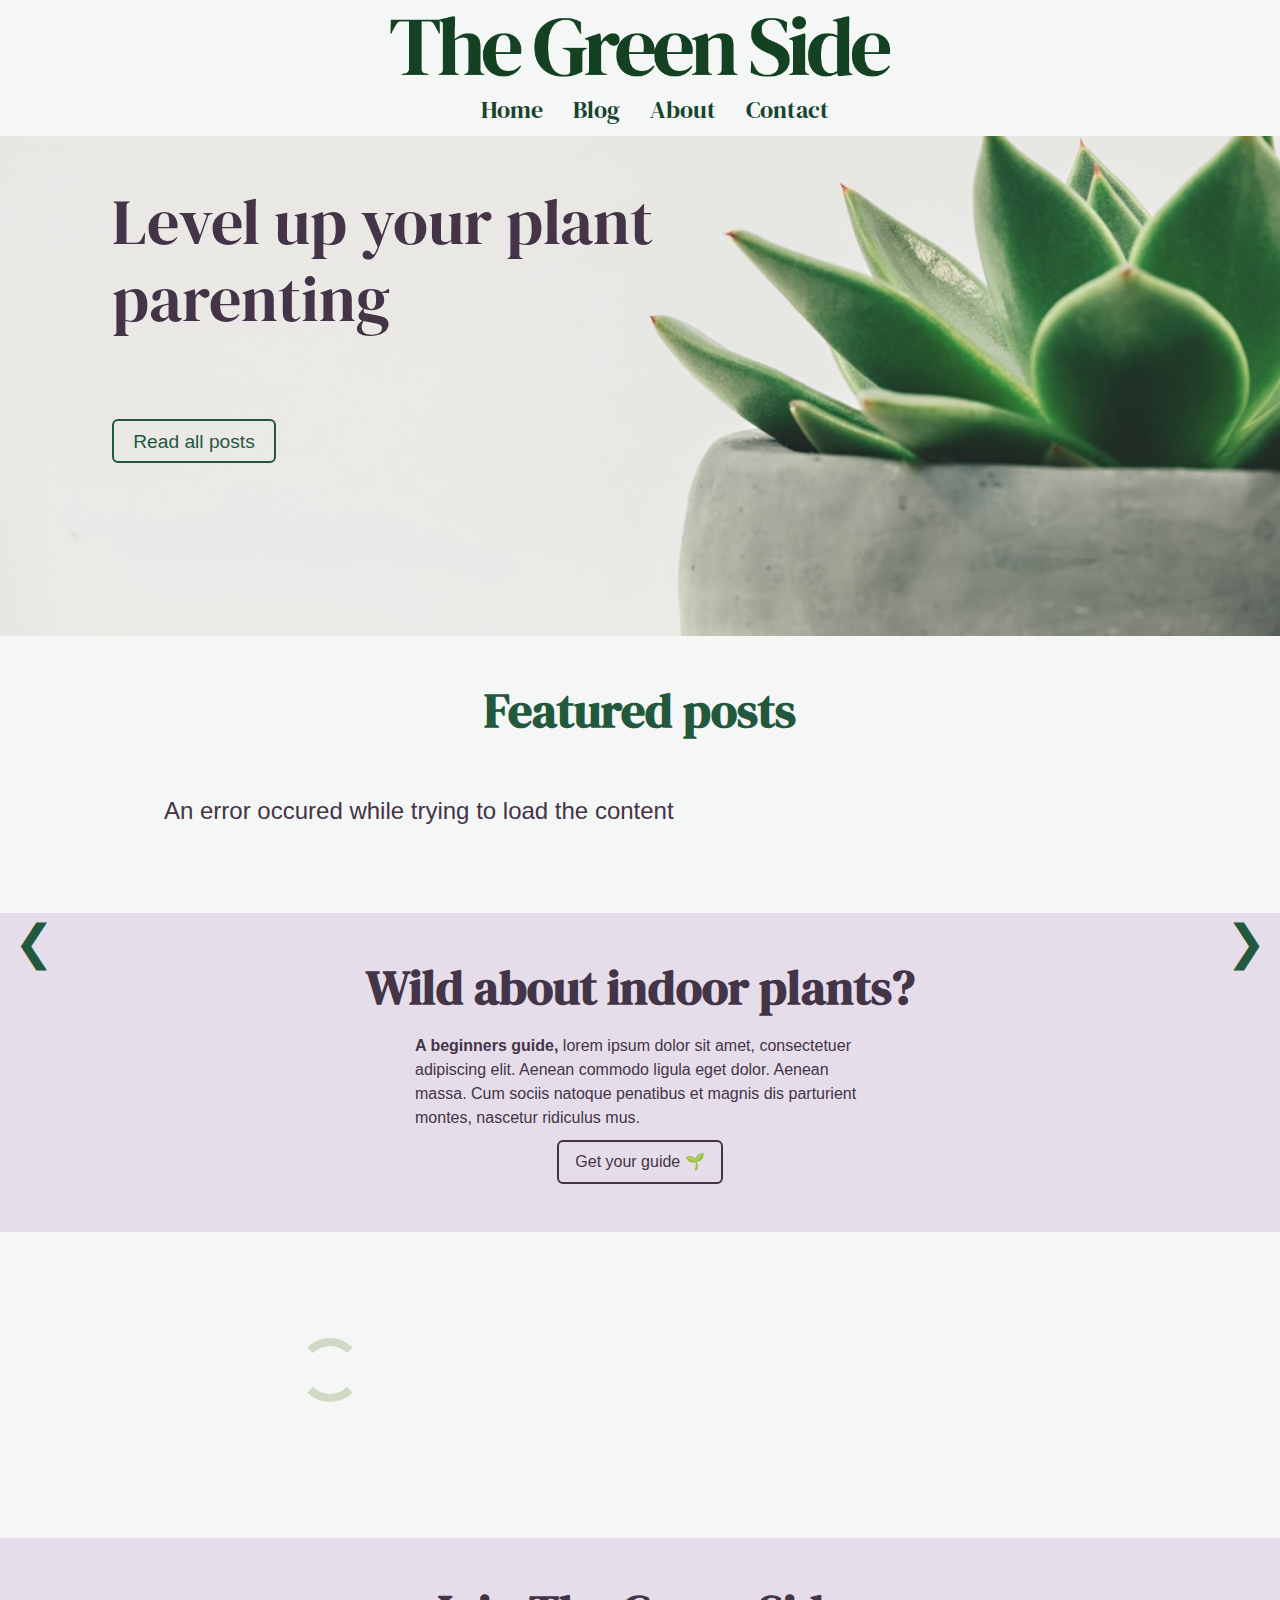
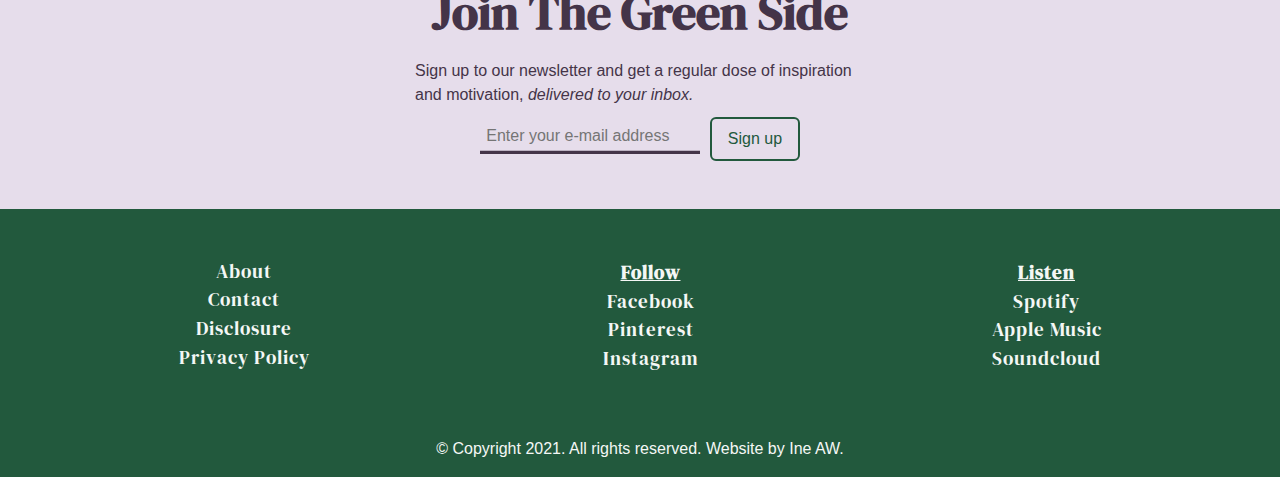
<file: index.html>
<!DOCTYPE html>
<html lang="en">
  <head>
    <title>The Green Side Blog</title>
    <meta name="viewport" content="width=device-width, initial-scale=1" />
    <link rel="shortcut icon" type="image/png" href="images/tgs-icon-bg.png" />
    <meta name="description" content="The Green Side is the perefect blog for plant nerds and newbies packed with information and facts about how to make them grow and to care for them" />
    <meta charset="UTF-8" />
    <meta http-equiv="X-UA-Compatible" content="IE=edge" />
   <link href="https://fonts.googleapis.com/css2?family=Roboto+Mono:wght@400;500&family=Roboto+Slab:wght@400;500;700&display=swap" rel="stylesheet" />
    <link rel="preconnect" href="https://fonts.gstatic.com" />
    <link href="https://fonts.googleapis.com/css2?family=DM+Serif+Display&family=Prata&display=swap" rel="stylesheet" /> 
    <link href="css/styles.css" rel="stylesheet" />
    <link href="css/home.css" rel="stylesheet" />
  </head>
  <body>
    <header>
      <div class="navigation">
        <a href="index.html"><img class="logo" src="images/logo-tgs.png" alt="home button" /></a>
        <section class="nav-container">
          <button aria-label="open navigation" class="open-nav">☰</button>
          <nav class="nav-content">
            <button aria-label="close navigation" class="close-nav">×</button>
            <ul class="nav-links">
              <li><a href="index.html" class="nav-link" aria-label="Home page">Home</a></li>
              <li><a href="blog.html" class="nav-link" aria-label="Blog page">Blog</a></li>
              <li><a href="about.html" class="nav-link" aria-label="About me">About</a></li>
              <li><a href="contact.html" class="nav-link" aria-label="Contact me">Contact</a></li>
            </ul>
          </nav>
          </div>
      </section>
      </div>
    </header>
    <main>
      <section class="hero">
        <header class="hero-card">
          <h1 class="hero-title">Level up your plant parenting</h1>
          <a href="blog.html" class="btn hero-btn">Read all posts</a>
        </header>
      </section>
      <article>
      </article>
      <article class="carousel-container">
        <h2>Featured posts</h2>
        <section class="carousel-wrap">
          <ul class="carousel">
            <div class="loader"></div>
            <div class="message"></div>
          </ul>
          <button id="prev-btn">&#10094;</button>
          <button id="next-btn">&#10095;</button>
        </section>
      </article>
      <section class="news">
        <div class="news-topic">
        <h2>Wild about indoor plants?</h2>
        </div>
        <p class="news-text"><strong>A beginners guide,</strong> lorem ipsum dolor sit amet, consectetuer adipiscing elit. Aenean commodo ligula eget dolor. Aenean massa. Cum sociis natoque penatibus et magnis dis parturient montes, nascetur ridiculus mus.</p>
        <a href="#signup-email" class="btn news-btn">Get your guide &#127793;</a>
      </section>
      <article class="newest-posts">
        <section class="new-post-wrap">
        <div class="loader"></div>
      </section>
      </article>
      <section class="newsletter">
        <div class="newsletter-topic">
          <h2>Join The Green Side</h2>
        </div>
        <p class="newsletter-text">Sign up to our newsletter and get a regular dose of inspiration and motivation, <em>delivered to your inbox.</em></p>
        <div class="sign-up">
          <label for="newsletter">
            <input type="text" placeholder="Enter your e-mail address" id="signup-email" name="newsletter" aria-label="newsletter sign-up form" />
          </label>
          <button class="btn signup" role="button">Sign up</button>
        </div>
        <div class="email-error"></div>
      </section>
    </main>
    <footer>
      <section class="footer">
        <ul class="footer-main">
          <li class="footer-link"><a href="about.html">About</a></li>
          <li class="footer-link"><a href="contact.html">Contact</a></li>
          <li class="footer-link"><a href="#">Disclosure</a></li>
          <li class="footer-link"><a href="#">Privacy Policy</a></li>
        </ul>
        <ul class="footer-social">
          <li class="social-link"><h3>Follow</h3></li>
          <li class="social-link"><a href="#">Facebook</a></li>
          <li class="social-link"><a href="#">Pinterest</a></li>
          <li class="social-link"><a href="#">Instagram</a></li>
        </ul>
        <ul class="footer-podcast">
          <li class="social-link"><h3>Listen</h3></li>
          <li class="social-link"><a href="#">Spotify</a></li>
          <li class="social-link"><a href="#">Apple Music</a></li>
          <li class="social-link"><a href="#">Soundcloud</a></li>
        </ul>
      </section>
      <p class="copyright">© Copyright 2021. All rights reserved. Website by Ine AW.</p>
    </footer>
    <script src="js/index.js"></script>
    <script src="js/components/navigation.js"></script>
    <script src="js/components/errors.js"></script>
    <script src="js/components/forms.js"></script>
  </body>
</html>
</file>
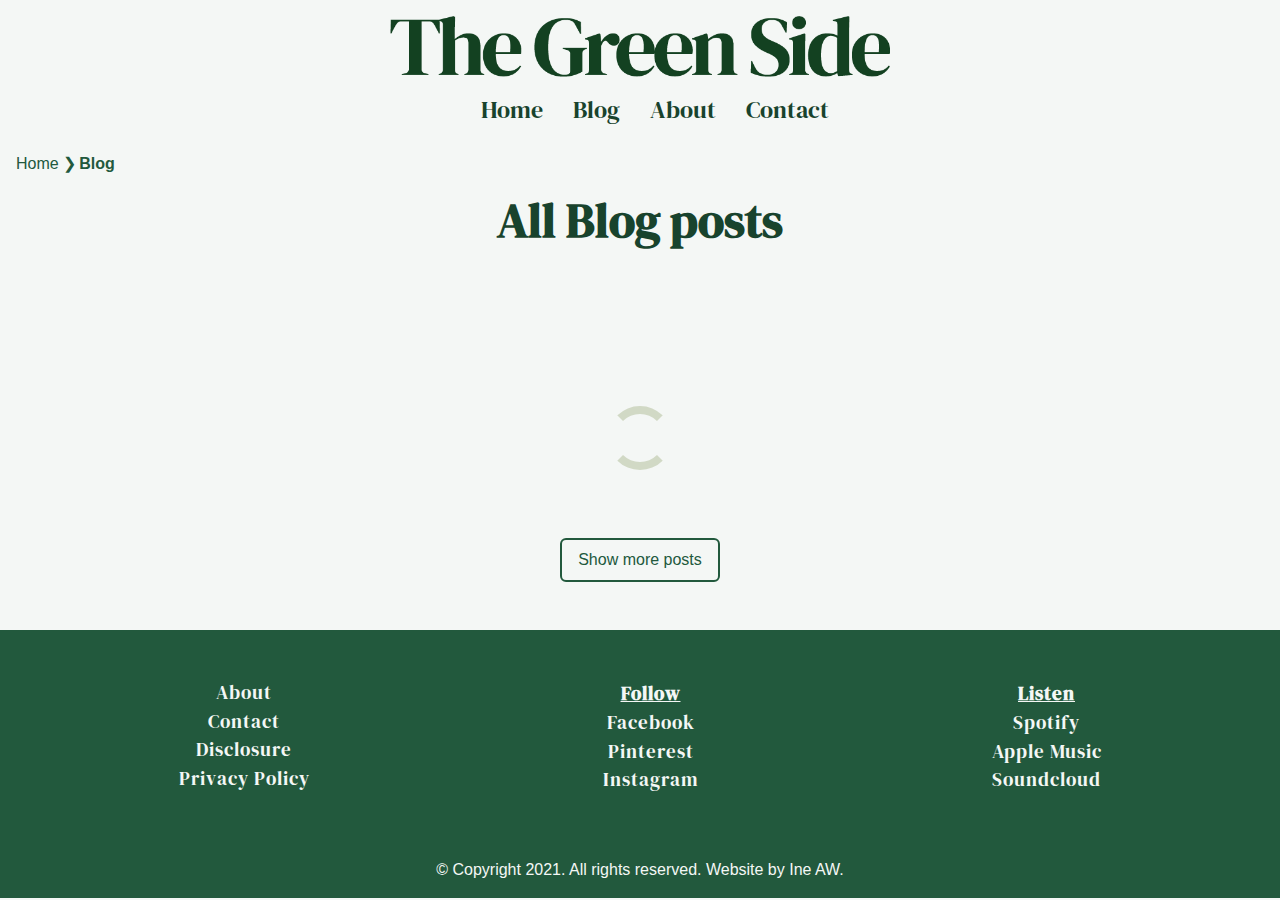
<file: blog.html>
<!DOCTYPE html>
<html lang="en">
  <head>
    <title>Blog | The Green Side Blog</title>
    <meta name="description" content="Indulge in information about caring for you indoor plants and how to make them grow and bloom" />
    <meta charset="UTF-8" />
    <meta http-equiv="X-UA-Compatible" content="IE=edge" />
    <meta name="viewport" content="width=device-width, initial-scale=1.0" />
    <link rel="icon" href="data:," />
    <link rel="shortcut icon" type="image/png" href="images/tgs-icon-bg.png" />
    <link rel="preconnect" href="https://fonts.gstatic.com" />
    <link href="https://fonts.googleapis.com/css2?family=Roboto+Mono:wght@400;500&family=Roboto+Slab:wght@400;500;700&display=swap" rel="stylesheet" />
    <link rel="preconnect" href="https://fonts.gstatic.com" />
    <link href="https://fonts.googleapis.com/css2?family=DM+Serif+Display&family=Prata&display=swap" rel="stylesheet" />
    <link href="css/blog.css" rel="stylesheet" />
    <link href="css/styles.css" rel="stylesheet" />
  </head>
  <body>
    <header>
      <section class="navigation">
        <a href="index.html"><img class="logo" src="images/logo-tgs.png" alt="home button" /></a>
        <div class="nav-container">
          <button aria-label="open navigation" class="open-nav">☰</button>
          <nav class="nav-content">
            <button aria-label="close navigation" class="close-nav">×</button>
            <ul class="nav-links">
              <li><a href="index.html" class="nav-link" aria-label="Home page">Home</a></li>
              <li><a href="blog.html" class="nav-link" aria-label="Blog page">Blog</a></li>
              <li><a href="about.html" class="nav-link" aria-label="About me">About</a></li>
              <li><a href="contact.html" class="nav-link" aria-label="Contact me">Contact</a></li>
            </ul>
          </nav>
        </div>
      </section>
    </header>
    <main>
      <ul class="breadcrumbs">
        <li><a href="index.html">Home</a></li>
        <li><a href="#">Blog</a></li>
      </ul>
      <section class="blog-page-header">
        <h1>All Blog posts</h1>
      </section>
      <article class="blog-wrapper">
        <section class="blog-grid"></section>
        <div class="loader"></div>
        <button id="more" class="btn">Show more posts</button>
      </article>
    </main>
    <footer>
      <section class="footer">
        <ul class="footer-main">
          <li class="footer-link"><a href="about.html">About</a></li>
          <li class="footer-link"><a href="contact.html">Contact</a></li>
          <li class="footer-link"><a href="#">Disclosure</a></li>
          <li class="footer-link"><a href="#">Privacy Policy</a></li>
        </ul>
        <ul class="footer-social">
          <li class="social-link"><h3>Follow</h3></li>
          <li class="social-link"><a href="#">Facebook</a></li>
          <li class="social-link"><a href="#">Pinterest</a></li>
          <li class="social-link"><a href="#">Instagram</a></li>
        </ul>
        <ul class="footer-podcast">
          <li class="social-link"><h3>Listen</h3></li>
          <li class="social-link"><a href="#">Spotify</a></li>
          <li class="social-link"><a href="#">Apple Music</a></li>
          <li class="social-link"><a href="#">Soundcloud</a></li>
        </ul>
      </section>
      <p class="copyright">© Copyright 2021. All rights reserved. Website by Ine AW.</p>
    </footer>
    <script src="js/blog.js"></script>
    <script src="js/components/navigation.js"></script>
    <script src="js/components/errors.js"></script>
  </body>
</html>
</file>
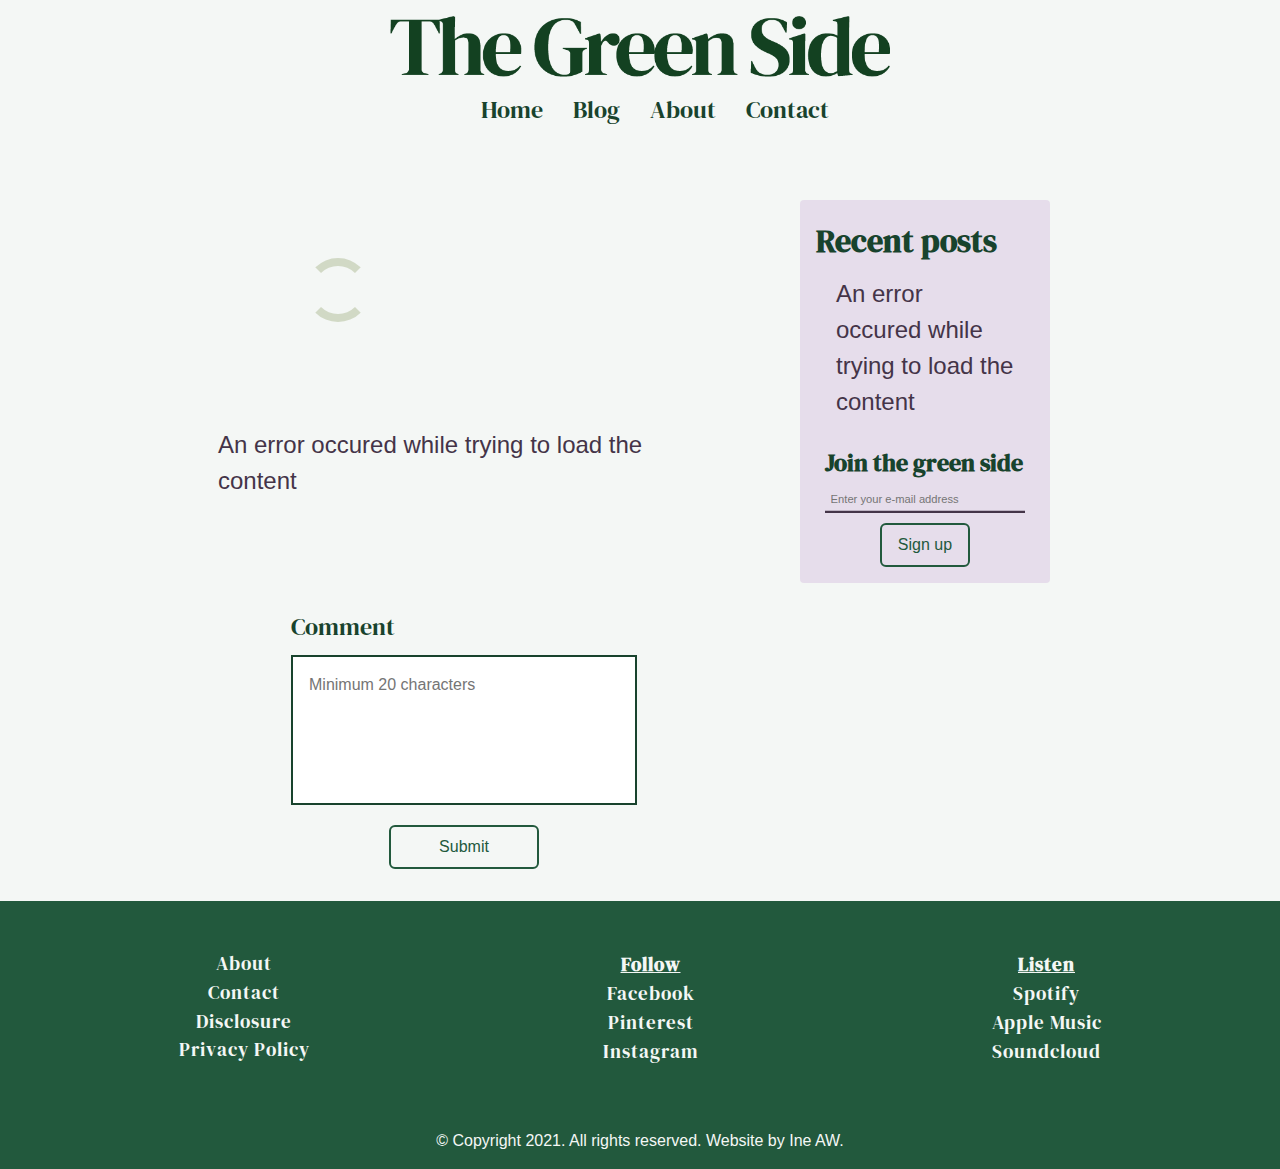
<file: post.html>
<!DOCTYPE html>
<html lang="en">
  <head>
    <title>Post | The Green Side Blog</title>
    <meta name="description" content="Find out everything you need and want to know about growing and caring for one specific green plant or plant family " />
    <meta charset="UTF-8" />
    <meta http-equiv="X-UA-Compatible" content="IE=edge" />
    <meta name="viewport" content="width=device-width, initial-scale=1.0" />
    <link rel="icon" href="data:," />
    <link rel="shortcut icon" type="image/png" href="images/tgs-icon-bg.png" />
    <link rel="preconnect" href="https://fonts.gstatic.com" />
    <link href="https://fonts.googleapis.com/css2?family=Roboto+Mono:wght@400;500&family=Roboto+Slab:wght@400;500;700&display=swap" rel="stylesheet" />
    <link rel="preconnect" href="https://fonts.gstatic.com" />
    <link href="https://fonts.googleapis.com/css2?family=DM+Serif+Display&family=Prata&display=swap" rel="stylesheet" />
    <link href="css/styles.css" rel="stylesheet" />
    <link href="css/post.css" rel="stylesheet" />
    <link href="css/aside.css" rel="stylesheet" />
  </head>
  <body>
    <header>
      <section class="navigation">
        <a href="index.html"><img class="logo" src="images/logo-tgs.png" alt="home button" /></a>
        <div class="nav-container">
          <button aria-label="open navigation" class="open-nav">☰</button>
          <nav class="nav-content">
            <button aria-label="close navigation" class="close-nav">×</button>
            <ul class="nav-links">
              <li><a href="index.html" class="nav-link" aria-label="Home page">Home</a></li>
              <li><a href="blog.html" class="nav-link" aria-label="Blog page">Blog</a></li>
              <li><a href="about.html" class="nav-link" aria-label="About me">About</a></li>
              <li><a href="contact.html" class="nav-link" aria-label="Contact me">Contact</a></li>
            </ul>
          </nav>
        </div>
      </section>
    </header>
    <main>
      <ul class="breadcrumbs">
      </ul>
      <div class="post-modal" id="post-modal" role="modal" aria-label="featured image enlarged">
          <section class="modal-content">
          </section>
      </div>
      <article class="post">
        <section class="post-container">
      <div class="modal-button" role="button" aria-label="open modal"  id="open-modal" data-open="post-modal">
        <figure class="post-image">
<div class="loader"></div>
</figure>
      </div>
          </figure>
          <div class="text-container">
          <div class="blog-text">
          </div>
        </div>
          </figure>
        </section>
        <aside class="sideposts">
          <section>
          <h3 class="sideposts-header">Recent posts</h3>
          <div class="sideposts-recent">
            <div class="message"></div>
          </div>
        <section class="newsletter-aside">
            <div class="newsletter-topic">
              <h4>Join the green side</h4>
            <div class="sign-up"> 
          <input type="text" placeholder="Enter your e-mail address" id="signup-email" name="newsletter" aria-label="newsletter sign-up form">
              <button class="btn signup" role="button">Sign up</button>
              <div class="email-error"></div>
              </div>
          </div>
        </section>
        </aside>
      <section class="comment-section">
<form id="comment-field">
  <label for="text">
  Comment
  <textarea name="comment" placeholder="Minimum 20 characters" id="subject"></textarea>
</label>
<div class="btn submit-comment">Submit</div>
</form>
      </section>
    </article>
    </main>
    <footer>
      <section class="footer">
        <ul class="footer-main">
          <li class="footer-link"><a href="about.html">About</a></li>
          <li class="footer-link"><a href="contact.html">Contact</a></li>
          <li class="footer-link"><a href="#">Disclosure</a></li>
          <li class="footer-link"><a href="#">Privacy Policy</a></li>
        </ul>
        <ul class="footer-social">
          <li class="social-link"><h3>Follow</h3></li>
          <li class="social-link"><a href="#">Facebook</a></li>
          <li class="social-link"><a href="#">Pinterest</a></li>
          <li class="social-link"><a href="#">Instagram</a></li>
        </ul>
        <ul class="footer-podcast">
          <li class="social-link"><h3>Listen</h3></li>
          <li class="social-link"><a href="#">Spotify</a></li>
          <li class="social-link"><a href="#">Apple Music</a></li>
          <li class="social-link"><a href="#">Soundcloud</a></li>
        </ul>
      </section>
      <p class="copyright">© Copyright 2021. All rights reserved. Website by Ine AW.</p>
    </footer>
    <script src="js/post.js"></script>
    <script src="js/components/recent.js"></script>
    <script src="js/components/modal.js"></script>
    <script src="js/components/navigation.js"></script>
    <script src="js/components/errors.js"></script>
    <script src="js/components/forms.js"></script>
  </body>
</html>
</file>
<file: css/styles.css>
*,
*:before,
*:after {
  box-sizing: border-box;
  list-style: none;
  outline: none;
  text-decoration: none;
  font-family: "roboto", Helvetica, sans-serif;
  line-height: 1.5;
  font-size: 16px;
  margin: 0 auto;
  scroll-behavior: smooth;
}

html,
body {
  min-height: 100vh;
  background-color: var(--mainlight);
}

:root {
  --accent: #443448;
  --accent-vibrant: #7b3793;
  --main: #d1d9c5;
  --mainlight: #f4f7f5;
  --green: #22593d;
  --green-dark: #18432d;
  --lila-accent: #e6ddeb;
  --white: #fff;
  --text: #081b11;
}

/* =====
typography
===== */

.logo {
  max-width: 320px;
  left: 0;
  padding: 0.5em 0em 0.5em 0em;
}

h1 {
  text-align: center;
  font-size: 3rem;
  line-height: 1.2;
  margin-bottom: 20px;
}

h2 {
  text-align: center;
  font-size: 3rem;
  line-height: 1.1;
  margin-bottom: 20px;
}

h3 {
  font-size: 2rem;
  line-height: 30px;
}

h4 {
  font-size: 1.5rem;
  line-height: 25px;
}

h1,
h2,
h3,
h4 {
  font-family: "DM serif display", serif;
  color: var(--green-dark);
}

p {
  color: var(--text);
}

.blog-link {
  text-decoration: 2px solid underline;
  text-underline-position: under;
  cursor: pointer;
  font-size: 1rem;
  font-family: "roboto", sans-serif;
  color: var(--green);
}

.blog-link:hover,
.blog-link:focus {
  color: var(--green-dark);
}

.blog-date,
.blog-date a,
time {
  font-size: 0.8rem;
  color: var(--text);
}

.blog-link,
.blog-date {
  margin: 0em;
}

/* =====
components
===== */

.btn {
  background-color: transparent;
  padding: 0.5em 1em;
  border: 2px solid var(--green);
  color: var(--green);
  cursor: pointer;
  text-align: center;
  font-size: 1rem;
  border-radius: 6px;
  margin-top: 10px;
}

.btn:hover,
.btn:focus {
  color: var(--mainlight);
  background-color: var(--green);
  text-decoration: underline;
  transition: 300ms ease-in-out;
}

/* =====
Loader
===== */

.loader {
  display: inline-block;
  width: 80px;
  height: 80px;
  margin: 50px 100px;
  justify-self: center;
}

.loader::after {
  content: "";
  display: block;
  width: 64px;
  height: 64px;
  margin: 8px;
  border-radius: 50%;
  border: 8px solid var(--main);
  border-color: var(--main) transparent var(--main) transparent;
  animation: loader 0.8s linear infinite;
}

/* Error-& success messages */

.message {
  border: none;
  color: var(--accent);
  margin: 20px;
  font-size: 1.5rem;
}

.email-error p {
  color: rgb(105, 20, 20);
  font-size: 0.9rem;
}

@keyframes loader {
  0% {
    transform: rotate(0deg);
  }
  100% {
    transform: rotate(360deg);
  }
}

/* ======
Header Navigation
====== */

.navigation {
  background-color: var(--mainlight);
  display: flex;
  flex-direction: column;
  align-items: center;
}

.nav-content {
  width: 100%;
  position: fixed;
  z-index: 4;
  top: 0;
  right: 0;
  bottom: 0;
  left: 100%;
  transform: translateX(0);
  transition: 400ms ease-in-out;
  background-color: var(--mainlight);
}

.nav-links {
  display: flex;
  flex-direction: column;
  justify-content: space-evenly;
  align-items: center;
  margin-top: 2em;
  padding: 0.5em;
  height: 50%;
}

.nav-link {
  position: relative;
  color: var(--green-dark);
  font-family: "DM serif display", serif;
  font-size: 2rem;
}

.close-nav,
.open-nav {
  background: none;
  border: none;
  color: var(--green);
  cursor: pointer;
}

.open-nav {
  font-size: 2rem;
}

.close-nav {
  font-size: 3rem;
}

.navigation-open {
  transform: translateX(-100%);
}

.close-nav {
  position: absolute;
}

.open-nav:focus,
.close-nav:focus {
  color: var(--green-dark);
}

/* =====
Breadcrumbs
===== */
.breadcrumbs {
  margin: 0;
  padding: 1em;
}

.breadcrumbs li {
  display: inline-block;
  position: relative;
  margin-right: 1em;
}

.breadcrumbs li:after {
  content: "❯";
  position: absolute;
  display: inline-block;
  text-align: center;
  color: var(--green);
  font-weight: 400;
  margin-left: 0.3em;
  font-size: 1em;
}

.breadcrumbs li:last-child:after {
  content: "";
}

.breadcrumbs li:last-child {
  font-weight: 600;
}

.breadcrumbs a,
.breadcrumbs p {
  display: inline-block;
  color: var(--green);
}

/* ======
Footer
====== */

.footer {
  background-color: var(--green);
  display: flex;
  flex-direction: column;
  padding: 2em;
}
.footer-main,
.footer-social,
.footer-podcast {
  padding: 1em;
  display: flex;
  flex-direction: column;
  flex-wrap: wrap;
}

.footer-link a,
.social-link a,
.footer-social h3,
.footer-podcast h3 {
  color: var(--mainlight);
  font-family: "DM serif display", serif;
  font-size: 1.2rem;
  letter-spacing: 1px;
  position: relative;
}

.footer-social h3,
.footer-podcast h3 {
  text-decoration: underline;
}

.copyright {
  text-align: center;
  color: var(--mainlight);
  background-color: var(--green);
  padding: 1em;
}

/* Nav Animations */

/* .nav-link:hover,
.nav-link:focus,
.breadcrumbs a:hover,
.breadcrumbs a:focus,
.footer-link a:hover,
.social-link a:hover,
.footer-link:focus,
.social-link:focus {
  text-decoration: 3px solid underline;
  text-underline-position: under;
} */

/* Nav animations */

.nav-link::before,
.breadcrumbs a::before,
.footer-link a::before,
.social-link a::before {
  content: "";
  position: absolute;
  visibility: hidden;
  width: 100%;
  height: 3px;
  bottom: -2px;
  left: 0;
  transform: scaleX(0);
  transition: all 0.4s ease-in-out;
}

.nav-link::before {
  background: var(--green-dark);
}

.breadcrumbs a::before {
  background: var(--green);
}

.footer-link a::before,
.social-link a::before {
  background: var(--mainlight);
}

.nav-link:hover::before,
.nav-link:focus:before,
.breadcrumbs a:hover::before,
.breadcrumbs a:focus:before,
.footer-link a:hover::before,
.social-link a:hover::before,
.footer-link:focus:before,
.social-link:focus:before {
  visibility: visible;
  transform: scaleX(1);
}
@media (min-width: 801px) {
  .logo {
    max-width: 500px;
    padding: 1em 0em 0em 0em;
  }

  .nav-content {
    background: transparent;
  }
  .nav-content {
    position: initial;
    background: transparent;
  }

  .nav-links {
    flex-direction: row;
    margin-top: 0em;
  }
  .nav-link {
    margin-left: 30px;
    font-size: 1.5rem;
  }

  .open-nav,
  .close-nav {
    display: none;
  }
  .footer {
    display: flex;
    flex-direction: row;
  }
}
</file>
<file: css/home.css>
/* =====
typography
===== */

/* Hero */

.hero-title {
  font-size: 4rem;
  font-weight: 400;
  max-width: 600px;
  color: var(--accent);
  margin-bottom: 10vh;
  text-align: left;
}

.hero-btn {
  font-size: 1.2em;
}

/* Carousel */

.carousel-container h2 {
  color: var(--green);
}

.carousel-title {
  max-width: 250px;
  text-overflow: ellipsis;
  overflow: hidden;
  white-space: nowrap;
  color: var(--green);
}

.carousel-title,
.new-post-title {
  font-weight: 400;
  font-size: 1.5rem;
  margin: 0em;
}

/* News & Newsletter */

.news h2,
.news a,
.news-text,
.newsletter p,
.newsletter h2 {
  color: var(--accent);
}

.news-text,
.newsletter p {
  max-width: 450px;
}

/* =====
Hero
===== */

.hero {
  background-image: url(../images/succulent-side.jpg);
  background-size: cover;
  background-position: bottom;
  background-repeat: no-repeat;
  max-width: 100%;
  height: 500px;
  display: flex;
  flex-direction: column;
}

.hero-card {
  padding: 3em;
  margin-left: 0vw;
  margin-bottom: 10vh;
}

/* =====
  Featured Posts Carousel
  ===== */

.carousel-container {
  padding: 3em;
}

.carousel-wrap {
  display: flex;
  flex-wrap: nowrap;
  max-width: 100vw;
}

.carousel {
  display: flex;
  flex-direction: row;
  overflow-x: scroll;
  overflow-y: hidden;
  width: 100%;
  max-width: 90vw;
  scroll-behavior: smooth;
  scroll-snap-type: x mandatory;
  scroll-padding: 50%;
  padding: 1em;
}

.carousel-container button {
  position: absolute;
  display: block;
  border: none;
  padding: 0em 0.3em;
  background: none;
  font-size: 3rem;
  cursor: pointer;
  margin-top: 150px;
  color: var(--green);
  z-index: 3;
}

#next-btn {
  right: 0;
  margin-right: 0px;
}

#prev-btn {
  left: 0;
  margin-left: 0px;
}

#prev-btn:focus,
#next-btn:focus,
#prev-btn:hover,
#next-btn:hover {
  background: #ffffff83;
  border-radius: 2px;
}

.carousel-card {
  display: flex;
  flex-direction: column;
  align-items: flex-start;
  justify-content: space-between;
  max-width: 300px;
  height: auto;
  margin-right: 2em;
  padding-bottom: 1em;
}

.carousel-card {
  overflow: hidden;
  scroll-snap-align: center;
}

.carousel-card img {
  max-width: 100%;
  height: 250px;
  object-fit: cover;
  transition: transform 0.5s ease;
}

/*=====
Newest posts
====== */

.newest-posts {
  display: flex;
  flex-direction: column;
  justify-content: center;
  align-items: center;
}

.new-post-wrap {
  display: grid;
  gap: 30px;
  grid-template-columns: 1fr;
  margin-bottom: 30px;
  max-width: 100vw;
}

.new-post-card {
  display: flex;
  flex-direction: column;
  justify-content: space-between;
  max-width: 100%;
  margin: 0px 5px;
  padding: 0em 0em 1em 0em;
}

.new-post-card img {
  height: auto;
  max-width: 100%;
}

/* =====
Newsletter
==== */

.news,
.newest-posts,
.newsletter {
  padding: 3em;
  display: flex;
  flex-direction: column;
  justify-content: center;
}

/* headline news section */

.news {
  color: var(--accent);
  width: 100%;
  background-color: var(--lila-accent);
}

.news .btn {
  border: 2px solid var(--accent);
  color: var(--accent);
  align-self: center;
}

.news .btn:hover,
.news a:hover {
  color: var(--lila-accent);
  background-color: var(--accent);
}

/* Newsletter */

.newsletter {
  background-color: var(--lila-accent);
  display: flex;
  flex-direction: column;
  justify-content: center;
}

.newsletter .btn:hover,
.newsletter .btn:focus {
  color: var(--mainlight);
}

.sign-up {
  display: flex;
  flex-direction: column;
  justify-content: center;
  align-items: center;
}

.newsletter input {
  font-size: 1rem;
  padding: 0.4em;
  width: 220px;
  border: none;
  background-color: var(--white);
  margin: 5px 10px 0px 0px;
}

.newsletter input:focus {
  border: 2px solid var(--accent);
}

.email-error p {
  color: rgb(105, 20, 20);
  font-size: 0.9rem;
}

/* =====
Media Queries
===== */

/* Desktop Screens */

@media only screen and (min-width: 801px) {
  .new-post-wrap {
    grid-template-columns: 1fr 1fr;
  }

  .hero-card {
    padding: 3em;
    margin-left: 5vw;
  }

  .new-post-wrap,
  .carousel {
    max-width: 80vw;
  }

  .sign-up {
    flex-direction: row;
    justify-content: flex-end;
  }

  .carousel-wrap button {
    font-size: 3rem;
  }

  .newsletter input {
    background-color: var(--lila-accent);
    box-shadow: inset 0 -0.2em var(--accent);
  }

  .newsletter input:focus {
    background-color: var(--white);
  }
}

/* Larger desktop screens */

@media only screen and (min-width: 1280px) {
  .hero-title {
    font-size: 4rem;
  }

  .info {
    display: flex;
    flex-direction: row;
    flex-wrap: nowrap;
  }

  .new-post-wrap {
    display: grid;
    grid-template-columns: 1fr 1fr 1fr;
  }
}
</file>
<file: css/blog.css>
/* =====
Blog posts
===== */

.blog-wrapper {
  display: flex;
  flex-direction: column;
  justify-content: center;
  align-items: center;
  padding: 3em;
}

.blog-grid {
  display: grid;
  gap: 30px;
  grid-template-columns: 1fr;
  margin-bottom: 30px;
  max-width: 80vw;
}

.blog-post-card {
  display: flex;
  flex-direction: column;
  justify-content: space-between;
  max-width: 100vw;
  margin: 0px 5px;
}

.blog-post-card img {
  height: auto;
  max-width: 100%;
}

.blog-title {
  font-weight: 400;
  font-size: 1.5rem;
  text-align: left;
  margin: 0em;
}

/* ======
Media Queries
====== */

@media (min-width: 801px) {
  .blog-grid {
    grid-template-columns: 1fr 1fr;
  }
}
@media (min-width: 1200px) {
  .blog-grid {
    grid-template-columns: 1fr 1fr 1fr;
  }
}
</file>
<file: css/post.css>
/* ======
Blog Post
====== */

.blog-header h2 {
  color: var(--logo);
  line-height: 50px;
  margin-bottom: 40px;
}

.post {
  padding: 2em;
  display: grid;
  justify-content: center;
  gap: 1em;
  grid-template-rows: 1fr;
  grid-template-areas:
    "postimage"
    "blogtext"
    "comment"
    "sidebar";
}

.post-header {
  margin: 30px;
}

.sideposts-header,
.post-subheader,
.sideposts-recent {
  margin: 10px 0px 10px 0px;
}

/* Blog post content */

.post-image {
  max-width: 500px;
}

.post-image img {
  grid-area: postimage;
  height: auto;
  max-width: 100%;
  cursor: pointer;
}

.text-container {
  margin-top: 40px;
}

.blog-text {
  grid-area: blogtext;
  max-width: 500px;
  min-width: 300px;
  margin: 0 auto;
}

.blog-text h1 {
  padding: 10px;
}

.blog-text p {
  margin-bottom: 10px;
  color: var(--text);
}

/* =====
Modal
===== */

.post-modal {
  position: fixed;
  top: 0;
  left: 0;
  right: 0;
  bottom: 0;
  display: flex;
  justify-content: center;
  align-items: center;
  background: #00000080;
  visibility: hidden;
  opacity: 0;
  transition: all 0.35s ease-in;
  z-index: 3;
}
.modal-content {
  display: flex;
  flex-direction: column;
}
.post-image-modal img {
  display: block;
  height: auto;
  width: 100%;
}

.post-modal.is-visible {
  visibility: visible;
  opacity: 1;
}

/* additional */
/* .care-info {
  grid-area: careinfo;
  text-align: center;
} */

.blog-header::after {
  content: "";
  display: block;
  width: 100%;
  height: 3px;
  margin: 0px 0px 20px 0px;
  background: var(--green);
}

/* ======
Comment field
====== */

.comment-section {
  grid-area: comment;
}

.comment-section label {
  display: block;
  margin: 10px;
  font-family: "DM serif display", Helvetica, sans-serif;
  font-size: 1.5rem;
  color: var(--green-dark);
}

#comment-field input,
.comment-section textarea {
  border: 2px solid var(--green-dark);
  width: 100%;
  padding: 1em;
  margin-top: 10px;
}

.comment-section textarea {
  resize: none;
  height: 150px;
}

.comment-section .btn {
  width: 150px;
}

/* ======
Media Queries
====== */

@media (min-width: 801px) {
  .post {
    grid-template-columns: minmax(300px, 50%) minmax(1em, 1em) minmax(1em, 1em) minmax(200px, 25%);
    grid-template-areas:
      "postimage postimage sidebar"
      "blogtext blogtext  sidebar"
      "comment comment ....";
  }

  .post-image-modal img {
    max-width: 800px;
  }
}

@media (min-width: 601px) {
  .post-modal {
    padding: 2em;
  }
}
</file>
<file: css/aside.css>
/* =====
Aside
===== */

.sideposts {
  grid-area: sidebar;
  display: flex;
  flex-direction: column;
  background-color: var(--lila-accent);
  padding: 1em;
  border-radius: 4px;
  max-width: 100vw;
}

.sideposts h4 {
  margin: 10px 0px;
}

.sideposts img {
  height: auto;
  max-width: 100%;
  cursor: pointer;
}

.sideposts input {
  border: none;
  width: 200px;
  padding: 0.5em;
  font-size: 0.7rem;
  box-shadow: inset 0 -0.2em var(--accent);
}

.sideposts input:focus {
  background-color: #fff;
}

.newsletter-aside {
  display: flex;
  flex-direction: column;
  align-items: center;
  justify-content: space-between;
}

.sign-up {
  display: flex;
  flex-direction: column;
}

.recent-image::after {
  content: "";
  display: block;
  width: 100%;
  height: 3px;
  margin: 20px 0px;
  background: var(--green);
}

.blog-date {
  margin-left: 0em;
}

@media (min-width: 801px) {
  .sideposts {
    width: 250px;
  }

  .sideposts input {
    background-color: transparent;
  }

  .sign-up {
    display: flex;
    flex-direction: column;
  }
}
</file>
